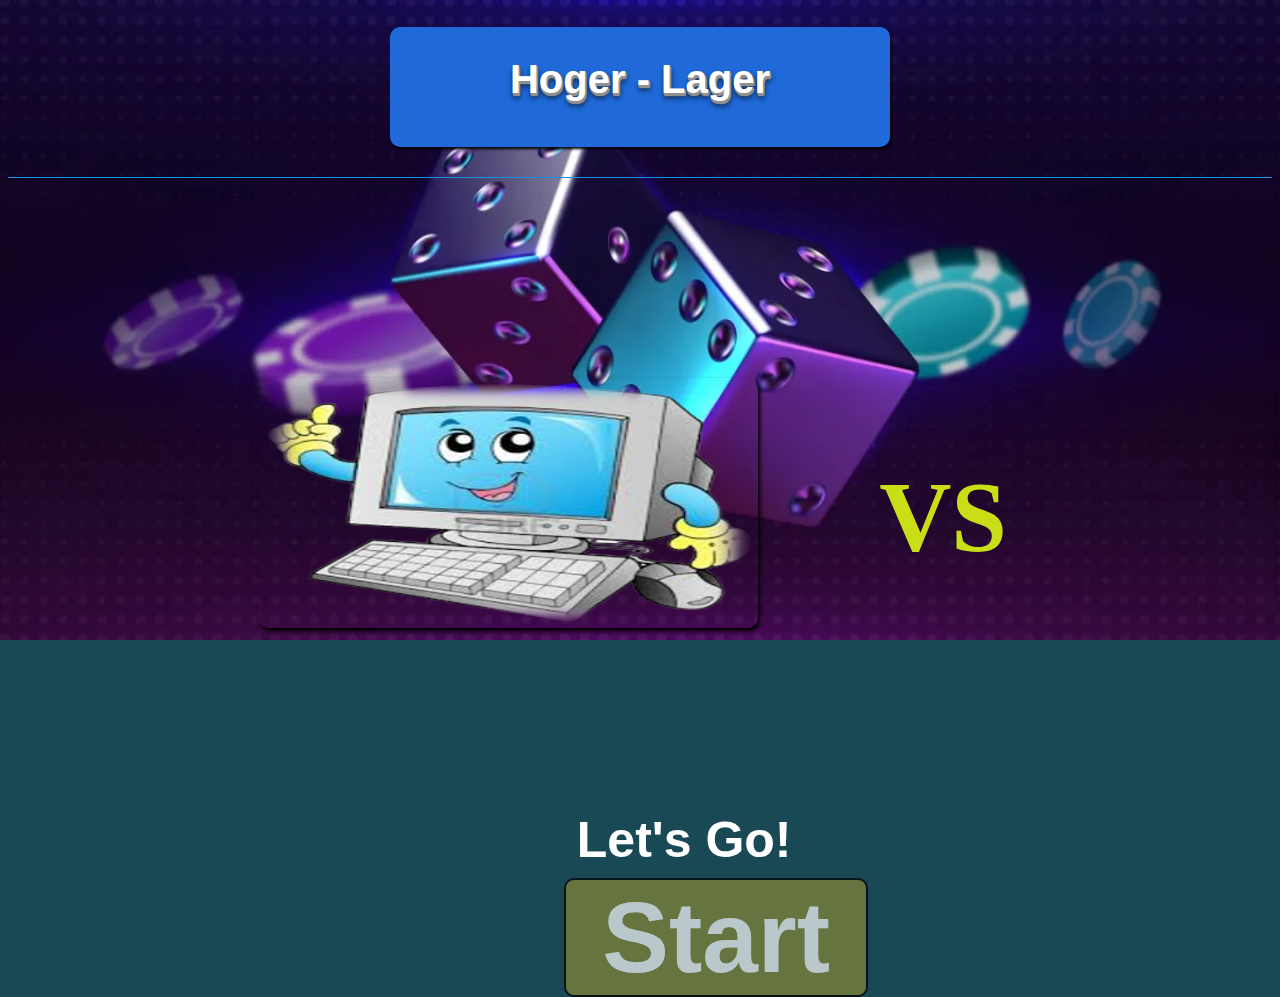
<file: projecten/hoger-lager/home.html>
<!DOCTYPE html>
<html lang="en">

<head>
    <meta charset="UTF-8">
    <meta http-equiv="X-UA-Compatible" content="IE=edge">
    <meta name="viewport" content="width=device-width, initial-scale=1.0">
    <title>Hoger Lager</title>
    <link rel="stylesheet" href="/projecten/hoger-lager/css/style.css">
</head>

<body>
    <h1 class="first-h1"> Hoger &#45; Lager </h1>

    <div class="first-div">
        <div class="second-div">
            <img class="com-you" src="/projecten/hoger-lager/img/com-you-removebg-preview.png" alt="computer-vs-you">
            <h1 class="vs-you"><span class="span-vs">VS</span> <span class="span-you">YOU</span></h1>
            <h1 class="motivatie-text"> Let&#39;s Go&#33; </h1>
            <nav>
            <a class="second-page-link" href="playpage.html">Start</a>
            </nav>
        </div>
  
</body>

</html>
</file>
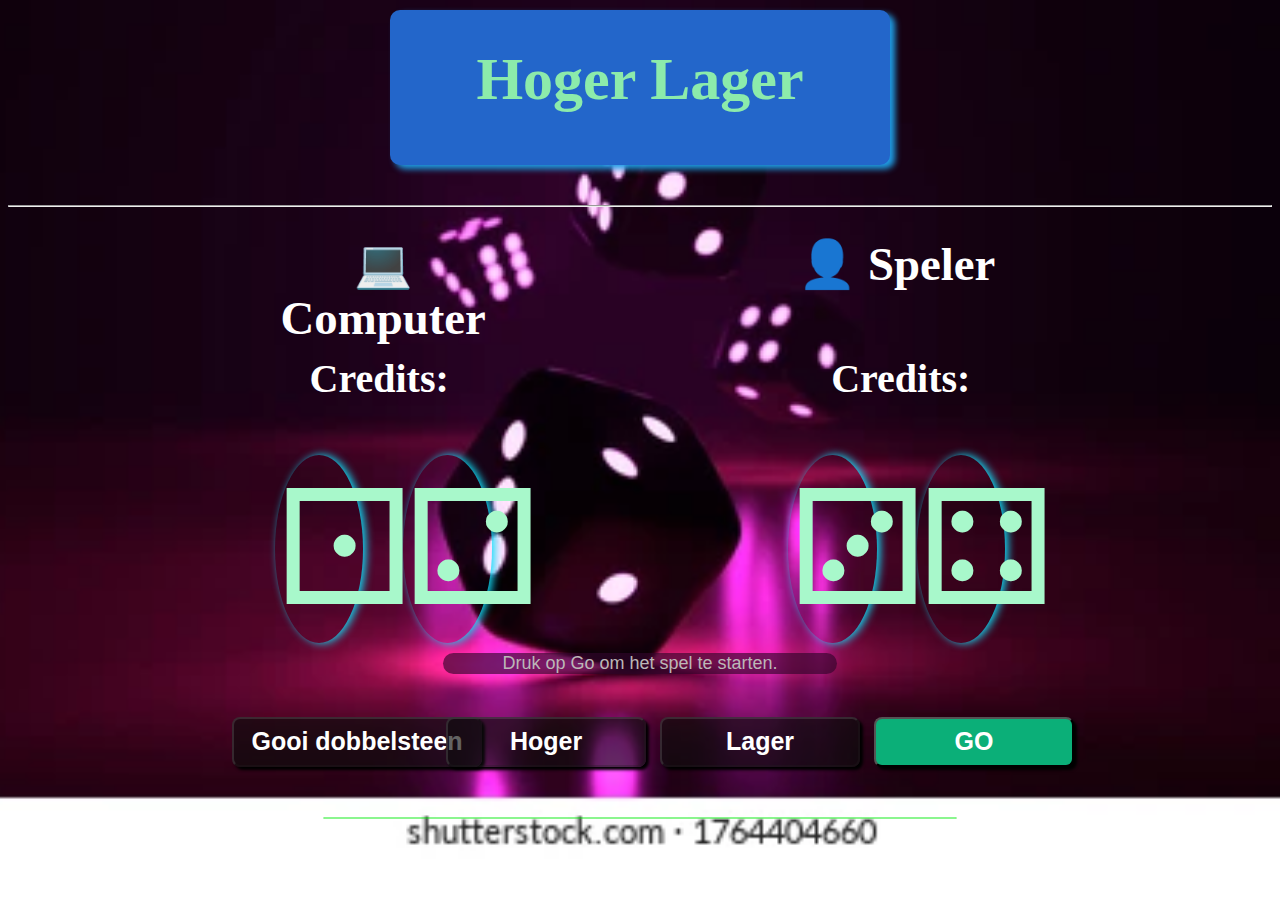
<file: projecten/hoger-lager/playpage.html>
<!DOCTYPE html>
<html lang="en">

<head>
  <meta charset="UTF-8" />
  <meta http-equiv="X-UA-Compatible" content="IE=edge" />
  <meta name="viewport" content="width=device-width, initial-scale=1.0" />
  <title>Hoger Lager</title>
  <link rel="stylesheet" href="/projecten/hoger-lager/css/playpage.css" />
</head>

<body>
  <div class="container">
    <header class="text-center">
      <h1 class="first-title">Hoger Lager</h1>
      <hr>
    </header>
    <main>
      <div class="headings">
        <div>&nbsp;</div>
        <div class="text-center">
          <h3 class="players">&#128187; Computer</h3>
        </div>
        <div>&nbsp;</div>
        <div class="text-center">
          <h3 class="players"> &#128100; Speler</h3>
        </div>
        <div>&nbsp;</div>
      </div>
      <div class="credits">
        <div>&nbsp;</div>
        <div class="text-center">
          <h4>Credits: <span class="computer-credits"></span></h4>
        </div>
        <div>&nbsp;</div>
        <div class="text-center">
          <h4>
            Credits: <span id="demo" class="player-credits"></span>
          </h4>
        </div>
        <div>&nbsp;</div>
      </div>
      <div class="dices">
        <div>&nbsp;</div>
        <div class="dices-computer-player">
          <div class="dice js-first-dice text-center computer-dice-one">&#9856;</div>
          <div class="dice js-second-dice text-center computer-dice-two">&#9857;</div>
        </div>
        <div>&nbsp;</div>
        <div class="dices-player">
          <div class="dice js-third-dice text-center player-dice-one">&#9858;</div>
          <div class="dice js-forth-dice text-center player-dice-two">&#9859;</div>
        </div>
        <div>&nbsp;</div>
      </div>
      <div class="message text-center">
        <div>&nbsp;</div>
        <div class="message-box">
          <p class="info-button">Druk op Go om het spel te starten.</p>
        </div>
        <div>&nbsp;</div>
      </div>
      <div class="controls">
        <div>&nbsp;</div>
        <div class="text-center player-dice-button-container">
          <button class="dice-button">
            Gooi dobbelsteen
        </button>
        </div>
        <div class="text-center higher-button-container">
          <button class="higher-button">
            Hoger
          </button>
        </div>
        <div class="text-center lower-button-container">
          <button class="lower-button">
            Lager
          </button>
        </div>
        <div class="text-center go-button-container">
          <button class="go-button go-second">GO
          </button>
        </div>
        <div>&nbsp;</div>
      </div>
    </main>
  </div>
<p id="result"> </p>
  <script src="js/main.js"></script>
</body>

</html>
</file>
<file: projecten/hoger-lager/css/style.css>
body {
    background-image: url(/projecten/hoger-lager/img/higher-lower.webp);
    background-repeat: no-repeat;
    background-size: cover;
    background-color: rgb(25, 73, 85);
    color: white;
}


.first-h1 {
    background-color: rgb(31, 105, 216);
    width: 500px;
    height: 90px;
    font-family: Verdana, Geneva, Tahoma, sans-serif;
    font-size: 40px;
   align-items: center;
   text-align: center;
   display: block;
   margin-left: auto;
   margin-right: auto;
   padding-top: 30px;
   margin-bottom:  30px;
   border-radius: 10px;
   box-shadow: 1px 2px 3px black;
   opacity: 1;
   text-shadow: 1px 1px 1px #919191,
        1px 2px 1px #919191,
        1px 2px 1px #919191,
        1px 2px 1px #919191,
        1px 2px 1px #919191,
        1px 2px 1px #919191,
        1px 2px 1px #919191,
        1px 2px 1px #919191,
        1px 3px 1px #919191,
        1px 3px 1px #919191,
    1px 5px 6px rgba(16,16,16,0.4),
    1px 5px 5px rgba(16,16,16,0.2),
    1px 5px 4px rgba(16,16,16,0.2),
    1px 3px 3px rgba(16,16,16,0.4);
}
.first-h1:hover {
    box-shadow: 3px 5px 4px rgb(170, 166, 166);
    font-size: 60px;
    width: 600px;
    height: 120px;
    color: black;
    background-color: rgb(4, 185, 124);
    transition-duration: 1.3s;
   
}


.first-div {
    position: relative;
    display: block;
    padding-top: 200px;
    padding-left: 250px;
    border-top: 1px solid rgb(17, 146, 226);

}


.second.div {
    position: relative;
    padding-top: 200px;
} 


.com-you {
    position: absolute;
    width: 500px;
    height: 250px;
    box-shadow: 2px 3px 4px black;
    border-radius: 10px;
}

.com-you:hover {
    width: 550px;
    height: 300px;
    box-shadow: 3px 4px 5px rgb(103, 209, 95);
    transition-duration: 1s;
}


.vs-you {
    position: absolute;
    top: 10px;
    left: 1000px;

}
.span-you {
    position: absolute;
    left: 270px;
    top: 167px;
    font-size: 200px;
    box-shadow: 2px 3px 4px rgb(0, 0, 0);
    border-radius: 10px;
    font-weight: bold;
    font-family: Verdana, Geneva, Tahoma, sans-serif;
    text-shadow: 1px 1px 1px #919191,
        1px 2px 1px #919191,
        1px 3px 1px #919191,
        1px 4px 1px #919191,
        1px 5px 1px #919191,
        1px 6px 1px #919191,
        1px 7px 1px #919191,
        1px 8px 1px #919191,
        1px 9px 1px #919191,
        1px 10px 1px #919191,
    1px 18px 6px rgba(16,16,16,0.4),
    1px 22px 10px rgba(16,16,16,0.2),
    1px 25px 35px rgba(16,16,16,0.2),
    1px 30px 60px rgba(16,16,16,0.4);
}


.span-you:hover {
    font-size: 300px;
    box-shadow: 3px 4px 5px rgb(103, 209, 95);
    transition-duration: 1s;
}
.span-vs {
    position: absolute;
    top: 250px;
   right: 1px;
   font-size: 100px;
   color: rgb(202, 222, 24);

}

.third-div {
    position: relative;
    border: 1px solid green;
}


.fourth-div {
    position: relative;
   
}

.motivatie-text {
    position: absolute;
    top: 600px;
    left:  45%;
    font-size: 50px;
    font-family: Verdana, Geneva, Tahoma, sans-serif;
}

.second-page-link {
    position: absolute;
    top: 700px;
    left:  44%;
    font-size: 100px;
    font-weight:600;
    color: white;
    border: 2px solid rgb(0, 0, 0);
    border-radius: 10px;
    text-decoration: none;
    font-family: Verdana, Geneva, Tahoma, sans-serif;
    background-color: rgb(135, 135, 55);
    width: 300px;
    text-align: center;
    opacity: 0.7;

}

.second-page-link:hover {
    opacity: 1;

    
}

.second-page-link:active {
    background-color: #3e8e41;
   
  }
</file>
<file: projecten/hoger-lager/css/playpage.css>
body { /* De hele pagina */
    background-image: url(/projecten/hoger-lager/img/bg3.webp);
    background-size: 100px ;
     background-repeat: no-repeat;
     background-size: cover;
     background-position:50% 0;
    color: white;
    font-size: 40px;
    
}
button:disabled{ /* all Disabled button */
    background-color: rgba(12, 12, 12, 0.644);
}


.dices{
    padding: 10px;
    column-count: 5;
    column-fill: balance;
}

.headings{
    padding: 10px;
    column-count: 5;
    column-fill: balance;
}

.credits{
    column-count: 5;
    column-fill: balance;
}

.text-center{
    text-align: center;
    
}

.first-title { /* Hoger Lager */
    font-size: 60px;
    color: rgb(140, 235, 171);
    background-color: rgb(35, 102, 202);
    width: 500px;
    height: 120px;
    padding-top: 35px;
    text-align: center;
    align-items: center;
    margin-left: auto;
    margin-right: auto;
    margin-top: 10px;
    border-radius: 10px;
    box-shadow: 5px 4px 6px rgb(31, 157, 230);
}

.first-title:hover { /* Hoger Lager hover*/
        box-shadow: 3px 5px 4px rgb(170, 166, 166);
        font-size: 70px;
        width: 550px;
        height: 130px;
        color: rgb(243, 249, 249);
        background-color: rgb(4, 185, 124);
        transition-duration: 1.3s;
}

.players {
   
}

.dices-computer-player{
    column-count: 2;
}

.dices-player{
    column-count: 2;
}

.message{
    column-count: 3;
    column-fill: balance;
}

.message-box{
background-color:  rgba(49, 5, 43, 0.652);
border-radius: 20px;
color: rgb(188, 183, 183);
font-family: Verdana, Geneva, Tahoma, sans-serif;
font-size: 18px;

   
}



.controls{
    padding: 10px;
    column-count: 6;
    column-fill: balance;
} 

.dice{
    font-size: 120pt;
    color: rgb(168, 248, 203);
    margin-bottom: 100px;
    box-shadow: 3px 0px 8px rgb(16, 223, 250);
    border-radius: 50%;
}

button{
    width: 100%;
}

.dice-button {
    width: 250px;
    height: 50px;
    background-color: rgb(11, 175, 120);
    color: rgb(255, 255, 255);
    font-size: 25px;
    border-radius: 8px;
    box-shadow: 3px 3px 3px black;
    font-weight: bold;
}


.higher-button {
    width: 200px;
    height: 50px;
    background-color: rgb(11, 175, 120);
    color: rgb(255, 255, 255);
    font-size: 25px;
    border-radius: 8px;
    box-shadow: 3px 3px 3px black;
    font-weight: bold;
}


.lower-button {
    width: 200px;
    height: 50px;
    background-color: rgb(11, 175, 120);
    color: rgb(255, 255, 255);
    font-size: 25px;
    border-radius: 8px;
    box-shadow: 3px 3px 3px black;
    font-weight: bold;
}

.go-button {
    width: 200px;
    height: 50px;
    background-color: rgb(11, 175, 120);
    color: rgb(255, 255, 255);
    font-size: 25px;
    border-radius: 8px;
    box-shadow: 3px 3px 3px black;
    font-weight: bold;
}

.dice-button:hover,
.higher-button:hover,
.lower-button:hover,
.go-button:hover {
   background-color: black;
   width: 260px;
   height: 60px;
   transition-duration: 1s;

}
.dice-button:active,
.higher-button:active,
.lower-button:active,
.go-button:active{
  box-shadow: 2px 2px 2px rgb(7, 235, 7);
  transition-duration:0s;

}


.result{
    display: block;
}

#result {
     display: block;
    margin-left: auto;
    margin-right: auto;
    width: 50%;
    text-align: center;
    border: 1px solid rgba(4, 235, 12, 0.464);
    border-radius: 30px;
    color: rgb(30, 236, 109);
}
</file>
